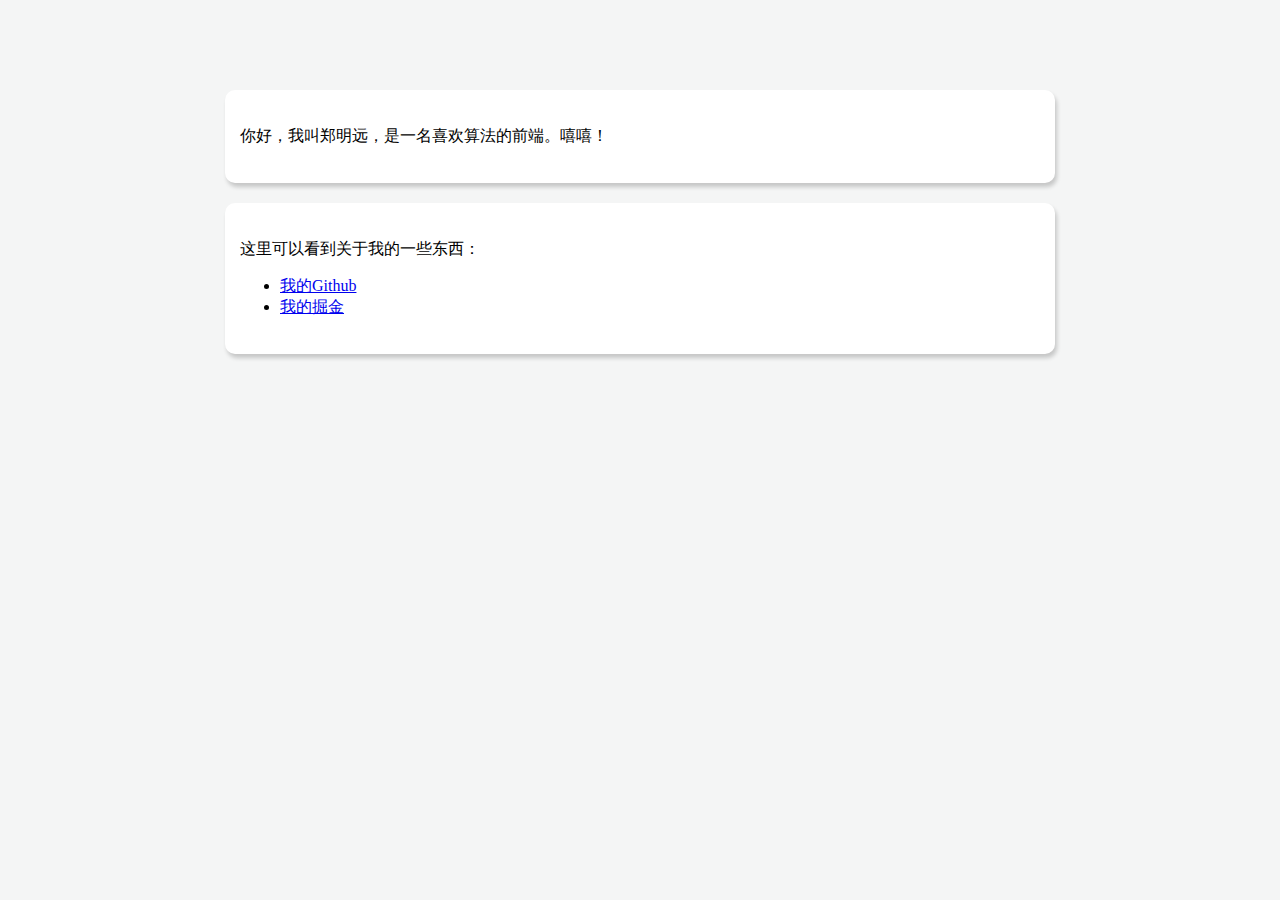
<file: index.html>
<!DOCTYPE html>
<html lang="en">
  <head>
    <meta charset="UTF-8" />
    <meta name="viewport" content="width=device-width, initial-scale=1.0" />
    <meta http-equiv="X-UA-Compatible" content="ie=edge" />
    <link rel="shortcut icon" href="./img/head.ico" type="image/x-icon" />
    <link rel="stylesheet" href="./index.css">

    <title>MinYuan</title>
  </head>
  <body>
    <div id="app">
      <header>
        <div class="head">
          <p>你好，我叫郑明远，是一名喜欢算法的前端。嘻嘻！</p>
        </div>
      </header>
      <div class="body">
        <div class="list-wrapper">
          <p>这里可以看到关于我的一些东西：</p>
          <ul>
            <li><a href="https://github.com/wen98y">我的Github</a></li>
            <li><a href="https://juejin.im/user/5bcab884e51d450e81091745">我的掘金</a></li>

          </ul>
        </div>
      </div>
      <footer></footer>
    </div>
    <script src="./index.js"></script>
  </body>
</html>
</file>
<file: index.css>
head,
body {
  margin: 0;
}

body {
  background-color: #f4f5f5;
}

header,
.body {
  display: flex;
  justify-content: center;
}

header {
  margin-top: 70px;
}

.head,
.list-wrapper {
  margin-top: 20px;
  width: 800px;
  padding: 20px 15px;
  border-radius: 10px;
  background-color: #fff;
  box-shadow: 2px 4px 4px 0px rgba(0, 0, 0, 0.19);
}

footer {
  height: 100px;
}
</file>
